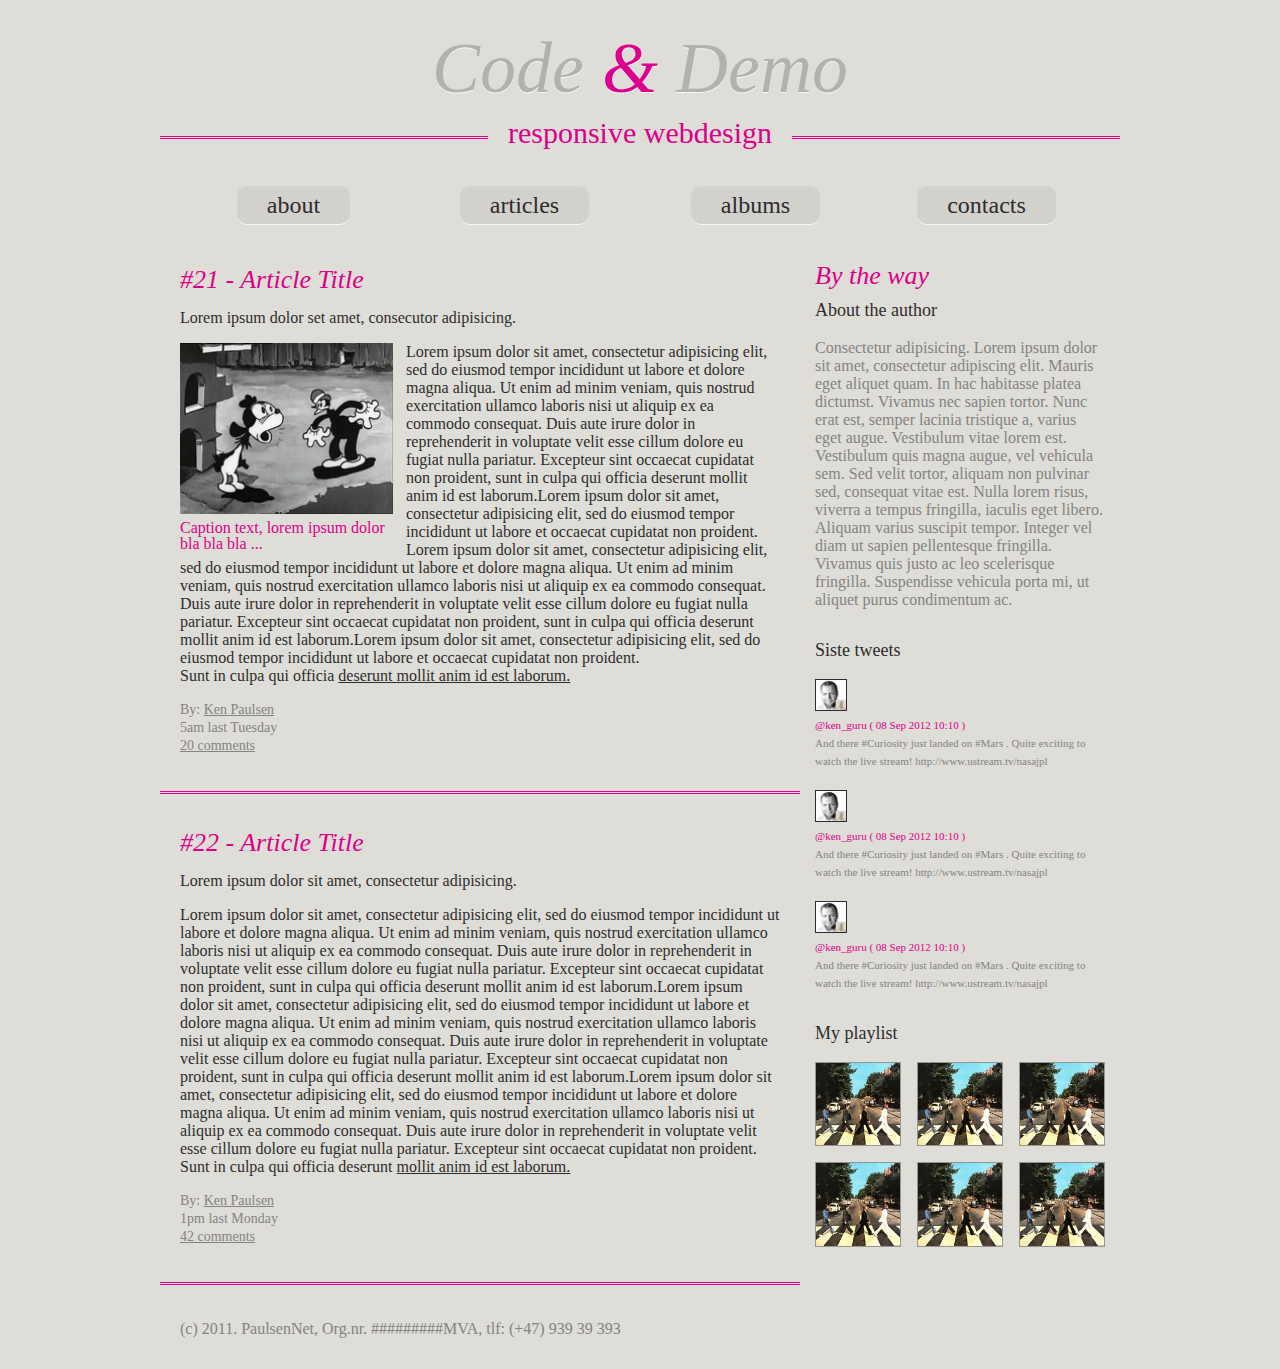
<file: index.html>
<!DOCTYPE html>
<html>

	<head>
		<meta charset="utf-8">
		<meta name="viewport" content="initial-scale=1.0, width=device-width">

		<title>Code & Demo</title>

		<link rel="stylesheet" href="css/reset.css" media="screen">
		<link rel="stylesheet" href="css/screen.css" media="screen">
	</head>

	<body>
		<section id="page">

			<header id="header">
				<hgroup>
					<h1>Code <span>&</span> Demo</h1>
					<span class=subtitle_wrapper><h2>responsive webdesign</h2></span>
				</hgroup>
			</header>

			<nav>
				<ul>
					<li><a href="#">about</a></li>
					<li class=selected><a href="#">articles</a></li>
					<li><a href="#">albums</a></li>
					<li><a href="#">contacts</a></li>
				</ul>
			</nav>

			<section id="main_content">

				<article>
					<header>
						<h1>#21 - Article Title</h1>
						<p>Lorem ipsum dolor set amet, consecutor adipisicing.</p>
					</header>

					<figure>
						<img src="images/200511041048.jpg" alt="Old timey cartoons">
						<figcaption>Caption text, lorem ipsum dolor bla bla bla ...</figcaption>
					</figure>

					<p>
						Lorem ipsum dolor sit amet, consectetur adipisicing elit, sed do eiusmod tempor incididunt ut labore et dolore magna aliqua. Ut enim ad minim veniam, quis nostrud exercitation ullamco laboris nisi ut aliquip ex ea commodo consequat. Duis aute irure dolor in reprehenderit in voluptate velit esse cillum dolore eu fugiat nulla pariatur. Excepteur sint occaecat cupidatat non proident, sunt in culpa qui officia deserunt mollit anim id est laborum.Lorem ipsum dolor sit amet, consectetur adipisicing elit, sed do eiusmod tempor incididunt ut labore et occaecat cupidatat non proident. Lorem ipsum dolor sit amet, consectetur adipisicing elit, sed do eiusmod tempor incididunt ut labore et dolore magna aliqua. Ut enim ad minim veniam, quis nostrud exercitation ullamco laboris nisi ut aliquip ex ea commodo consequat. Duis aute irure dolor in reprehenderit in voluptate velit esse cillum dolore eu fugiat nulla pariatur. Excepteur sint occaecat cupidatat non proident, sunt in culpa qui officia deserunt mollit anim id est laborum.Lorem ipsum dolor sit amet, consectetur adipisicing elit, sed do eiusmod tempor incididunt ut labore et occaecat cupidatat non proident.
					</p>
					<p>
						<span>Sunt in culpa qui officia <a href="#">deserunt mollit anim id est laborum.</a></span>
					</p>

					<footer>
						<p>
							By: <a href="#">Ken Paulsen</a><br>
							<time datetime="2012-09-04T05:00">5am last Tuesday</time><br>
							<a href="#">20 comments</a>
					</footer>
				
				</article>

				<article>
					<header>
						<h1>#22 - Article Title</h1>
						<p>Lorem ipsum dolor sit amet, consectetur adipisicing.</p>
					</header>

					<p>
						Lorem ipsum dolor sit amet, consectetur adipisicing elit, sed do eiusmod tempor incididunt ut labore et dolore magna aliqua. Ut enim ad minim veniam, quis nostrud exercitation ullamco laboris nisi ut aliquip ex ea commodo consequat. Duis aute irure dolor in reprehenderit in voluptate velit esse cillum dolore eu fugiat nulla pariatur. Excepteur sint occaecat cupidatat non proident, sunt in culpa qui officia deserunt mollit anim id est laborum.Lorem ipsum dolor sit amet, consectetur adipisicing elit, sed do eiusmod tempor incididunt ut labore et dolore magna aliqua. Ut enim ad minim veniam, quis nostrud exercitation ullamco laboris nisi ut aliquip ex ea commodo consequat. Duis aute irure dolor in reprehenderit in voluptate velit esse cillum dolore eu fugiat nulla pariatur. Excepteur sint occaecat cupidatat non proident, sunt in culpa qui officia deserunt mollit anim id est laborum.Lorem ipsum dolor sit amet, consectetur adipisicing elit, sed do eiusmod tempor incididunt ut labore et dolore magna aliqua. Ut enim ad minim veniam, quis nostrud exercitation ullamco laboris nisi ut aliquip ex ea commodo consequat. Duis aute irure dolor in reprehenderit in voluptate velit esse cillum dolore eu fugiat nulla pariatur. Excepteur sint occaecat cupidatat non proident.
					</p>
					<p>
						<span>Sunt in culpa qui officia deserunt <a href="#">mollit anim id est laborum.</a></span>
					</p>

					<footer>
						<p>
							By: <a href="#">Ken Paulsen</a><br>
							<time datetime="2012-09-03T13:00">1pm last Monday</time><br>
							<a href="#">42 comments</a>
					</footer>
				</article>
			</section>

			<aside>
				<h1>By the way</h1>

				<section class="about_the_author">
					<h1>About the author</h1>
					<p>
						Consectetur adipisicing.
Lorem ipsum dolor sit amet, consectetur adipiscing elit. Mauris eget aliquet quam. In hac habitasse platea dictumst. Vivamus nec sapien tortor. Nunc erat est, semper lacinia tristique a, varius eget augue. Vestibulum vitae lorem est. Vestibulum quis magna augue, vel vehicula sem. Sed velit tortor, aliquam non pulvinar sed, consequat vitae est. Nulla lorem risus, viverra a tempus fringilla, iaculis eget libero. Aliquam varius suscipit tempor. Integer vel diam ut sapien pellentesque fringilla. Vivamus quis justo ac leo scelerisque fringilla. Suspendisse vehicula porta mi, ut aliquet purus condimentum ac.
					</p>
				</section>

				<section class="last_tweets">
					<h1>Siste tweets</h1>

					<ul>
						<li class="tweet">
							<img src="images/ken_guru_twitterimage_reasonably_small.png" alt="@ken_guru">
							<p>
								<time datetime="2012-09-08T10:10"><a href="#">@ken_guru ( 08 Sep 2012 10:10 )</a></time>
								And there #Curiosity just landed on #Mars . Quite exciting to watch the live stream! http://www.ustream.tv/nasajpl
							</p>
						</li>
						<li class="tweet">
							<img src="images/ken_guru_twitterimage_reasonably_small.png" alt="@ken_guru">
							<p>
								<time datetime="2012-09-08T10:10"><a href="#">@ken_guru ( 08 Sep 2012 10:10 )</a></time>
								And there #Curiosity just landed on #Mars . Quite exciting to watch the live stream! http://www.ustream.tv/nasajpl
							</p>
						</li>
						<li class="tweet">
							<img src="images/ken_guru_twitterimage_reasonably_small.png" alt="@ken_guru">
							<p>
								<time datetime="2012-09-08T10:10"><a href="#">@ken_guru ( 08 Sep 2012 10:10 )</a></time>
								And there #Curiosity just landed on #Mars . Quite exciting to watch the live stream! http://www.ustream.tv/nasajpl
							</p>
						</li>
					</ul>
				</section>

				<section class="playlist">
					<h1>My playlist</h1>
					<ul>
						<li><img src="images/abbey_road_album_cover.jpg" alt="Abbey Road"></li>
						<li><img src="images/abbey_road_album_cover.jpg" alt="Abbey Road"></li>
						<li><img src="images/abbey_road_album_cover.jpg" alt="Abbey Road"></li>
						<li><img src="images/abbey_road_album_cover.jpg" alt="Abbey Road"></li>
						<li><img src="images/abbey_road_album_cover.jpg" alt="Abbey Road"></li>
						<li><img src="images/abbey_road_album_cover.jpg" alt="Abbey Road"></li>
					</ul>
				</section>

			</aside>

			<footer>
				<p>
					(c) 2011. PaulsenNet, Org.nr. #########MVA, tlf: (+47) 939 39 393
				</p>
			</footer>

		</section>
	</body>

</html>
</file>
<file: css/screen.css>
body {
	background: #DFDDD7;
	font-family: Georgia, serif;
	color: #2d2d2d;
}

p {
	font-family: Verdana;
}

#page {
	width: 960px;
	margin: 32px auto;
}

#header, nav {
	padding: 0 10px;
}

#header {
	border-bottom: 3px double #DB008B;
	margin-bottom: 48px;
}

#header hgroup {
	text-align: center;
	position: relative;
	padding-bottom: 32px;
}

#header h1 {
	font-family: Georgia, serif;
	font-style:  italic;
	font-size: 72px;
	font-weight: normal;
	text-shadow: 0 1px 0 #F8F7F6;
	color: #B2B1AD;
}

#header h1 span {
	font-family: Baskerville, serif;
	font-style: italic;
	color: #DB008B;
}

#header .subtitle_wrapper {
	position: absolute;
	bottom: -12px;
	left: 0;
	width: 940px;
	display: block;
}

#header h2 {
	color: #DB008B;
	font-size: 30px;
	font-family: Georgia, serif;
	padding: 0 20px;
	background: #DFDDD7;
	display: inline;
	font-weight: 200;
}

nav {
	height: 32px;
	margin-bottom: 48px;
}

nav ul {
	width: 940px;
	text-align: center;
	line-height: 36px;
	font-size: 24px;
}

nav li {
	display: inline-block;
	width: 225px;
}

nav li a {
	text-decoration: none;
	padding: 6px 30px;
	background: #D3D1CC;
	color: #2C2C2C;
	border-radius: 10px;
	box-shadow: 0 1px 0 #F8F7F6;
}

nav li a:hover {
	background-color: #c4c2bc;
}

#main_content {
	width: 640px;
	float: left;
}

#main_content article {
	width: 600px;
	padding: 0 20px 36px 20px;
	margin-bottom: 36px;
	border-bottom: 3px double #DB008B;
}

article a {
	color: #2d2d2d;
}

article header h1 {
	color: #da008a;
	font-family: Georgia, serif;
	font-size: 26px;
	margin-bottom: 16px;
	font-weight: normal;
	font-style: italic;
}

article header {
	margin-bottom: 16px;
}

article p {
	line-height: 18px;
}

article figure {
	float: left;
	width: 213px;
	margin-right: 13px;
	margin-bottom: 6px;
}

article figure img {
	display: block;
	width: 213px;
	background: #333;
}

article figure figcaption {
	width: 213px;
	margin-top: 6px;
	color: #da008a;
}

article footer p {
	margin-top: 16px;
	color: #838383;
	font-size: 14px;
	line-height: 18px;
}

article footer a {
	color: #838383;
}

article footer time {
	clear: both;
}

aside {
	width: 290px;
	padding: 0 15px;
	float: right;
}

aside h1 {
	color: #da008a;
	font-family: Georgia, serif;
	font-size: 26px;
	margin-bottom: 16px;
	font-weight: normal;
	font-style: italic;
}

aside section {
	margin-bottom: 32px;
}

aside section h1 {
	font-size: 18px;
	font-family: Verdana;
	color: #2d2d2d;
	font-weight: normal;
	font-style: normal;
	margin-bottom: 20px;
	margin-top: 8px;
}

aside section p {
	color: #838383;
}

aside ul {
	list-style: none;
}

aside {
	line-height: 18px;
}

aside .last_tweets li {
	margin-bottom: 20px;
	font-size: 11px;
}

aside .last_tweets img {
	width: 30px;
	border: 1px solid #2d2d2d;
	background: #838383;
}

aside .last_tweets a {
	color: #DB008B;
	text-decoration: none;
	display: block;
	clear: both;
}

aside .playlist ul li {
	width: 86px;
	margin-right: 16px;
	margin-bottom: 16px;
	float: left;
}

aside .playlist ul li:nth-child(3n) {
	margin-right: 0;
}

aside .playlist ul li img {
	border: solid 1px #959595;
	display: block;
	width: 84px;
	max-width: 100%;
	background: #ccc;
}

#page > footer {
	clear: both;
	color: #838383;
	padding: 0 20px;
}
</file>
